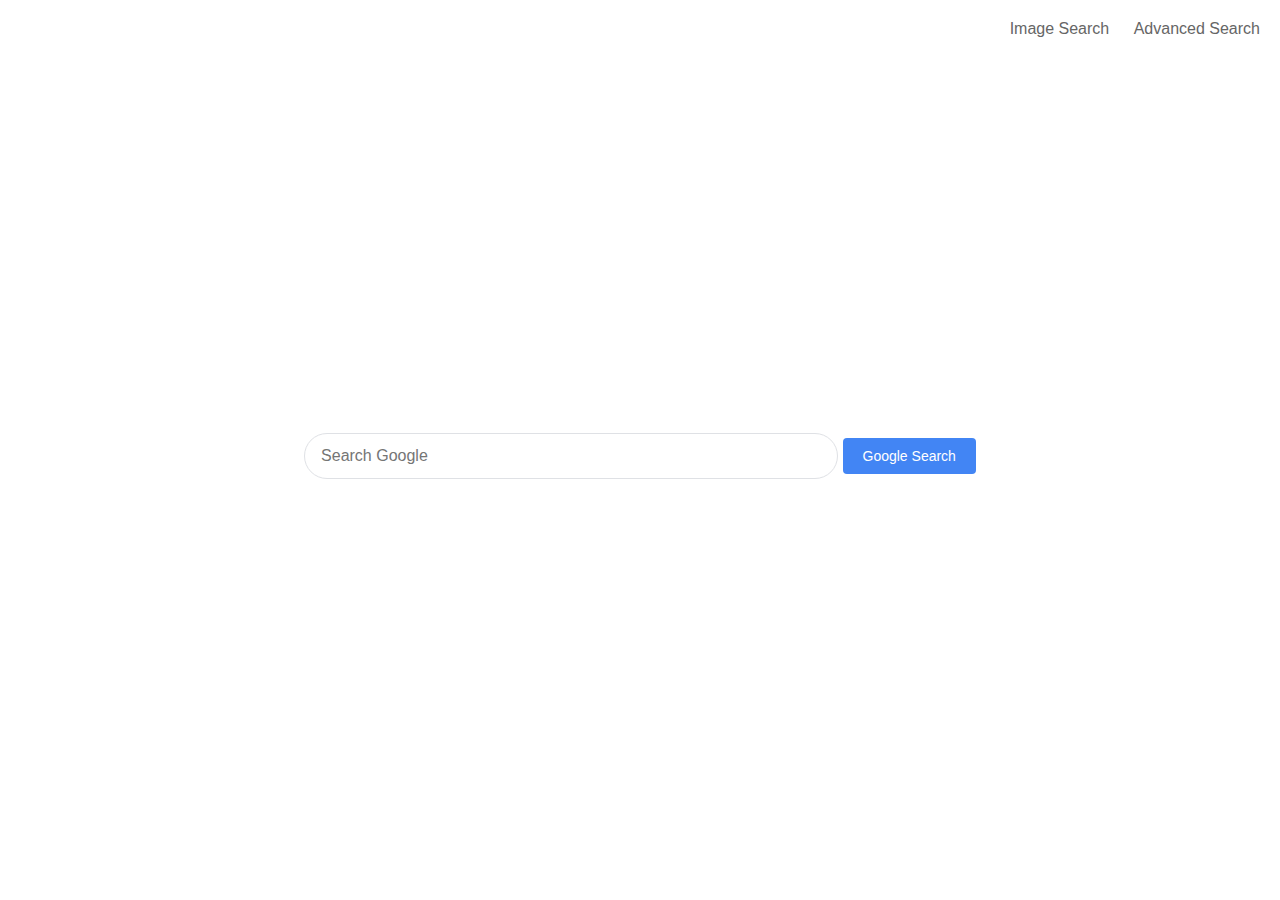
<file: html/css/index.html>
<!DOCTYPE html>
<html>
  <head>
    <title>Google Search</title>
    <link rel="stylesheet" href="styles.css" />
  </head>
  <body>
    <div class="container">
      <div class="header">
        <a href="images.html">Image Search</a>
        <a href="advanced.html">Advanced Search</a>
      </div>
      <div class="search-container">
        <form action="https://www.google.com/search" method="get">
          <input
            type="text"
            name="q"
            class="search-input"
            placeholder="Search Google"
          />
          <button type="submit" class="search-button">Google Search</button>
          <input type="hidden" name="btnI" value="1" />
        </form>
      </div>
    </div>
  </body>
</html>
</file>
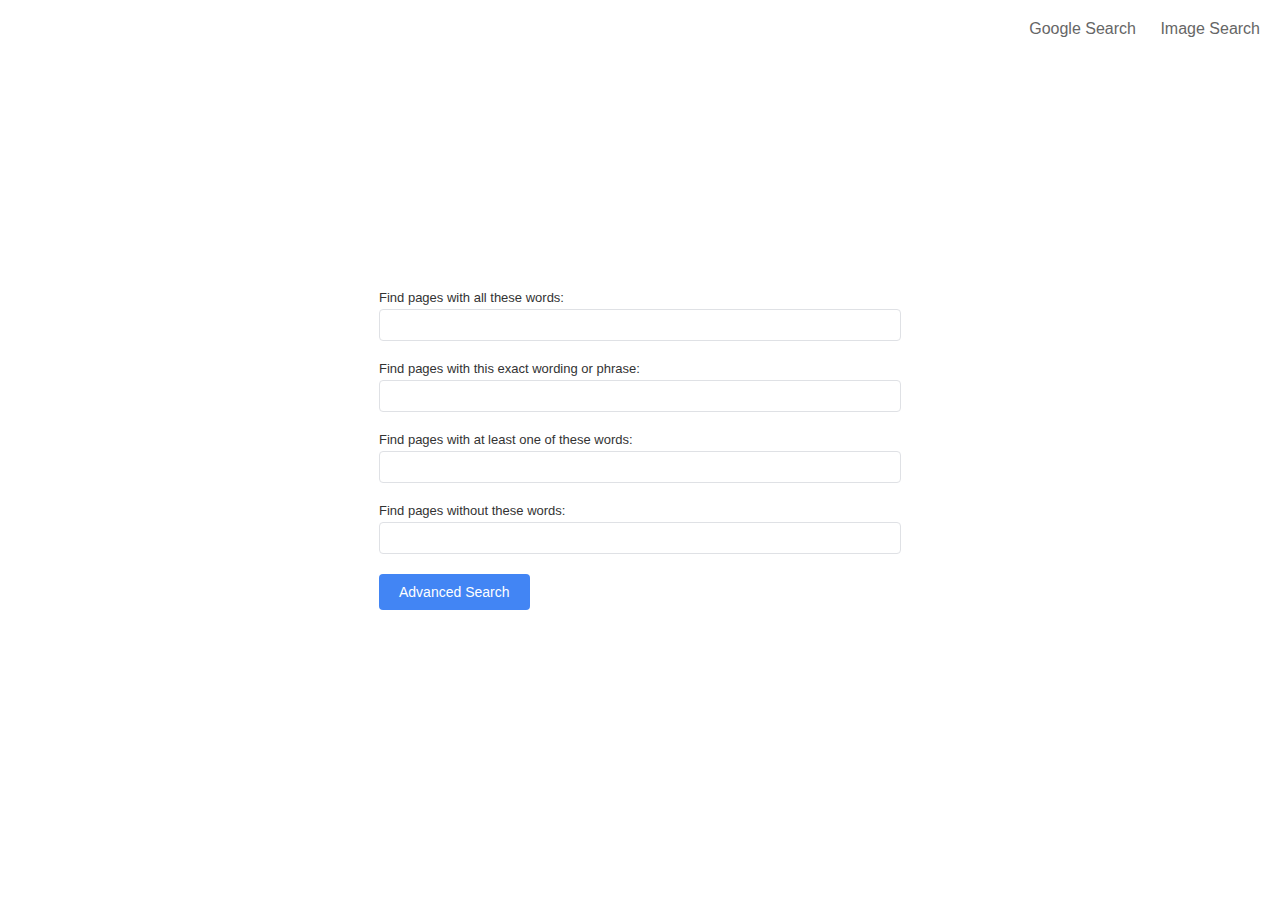
<file: html/css/advanced.html>
<!DOCTYPE html>
<html>
<head>
    <title>Google Advanced Search</title>
    <link rel="stylesheet" href="./styles.css">
</head>
<body>
    <div class="container">
        <div class="header">
            <a href="index.html">Google Search</a>
            <a href="images.html">Image Search</a>
        </div>
        <div class="search-container">
            <form action="https://www.google.com/search" method="get">
                <div class="advanced-search-field">
                    <label for="all-words">Find pages with all these words:</label>
                    <input type="text" name="as_q" id="all-words" class="search-input">
                </div>
                <div class="advanced-search-field">
                    <label for="exact-phrase">Find pages with this exact wording or phrase:</label>
                    <input type="text" name="as_epq" id="exact-phrase" class="search-input">
                </div>
                <div class="advanced-search-field">
                    <label for="any-words">Find pages with at least one of these words:</label>
                    <input type="text" name="as_oq" id="any-words" class="search-input">
                </div>
                <div class="advanced-search-field">
                    <label for="exclude-words">Find pages without these words:</label>
                    <input type="text" name="as_eq" id="exclude-words" class="search-input">
                </div>
                <button type="submit" class="advanced-search-button">Advanced Search</button>
            </form>
        </div>
    </div>
</body>
</html>
</file>
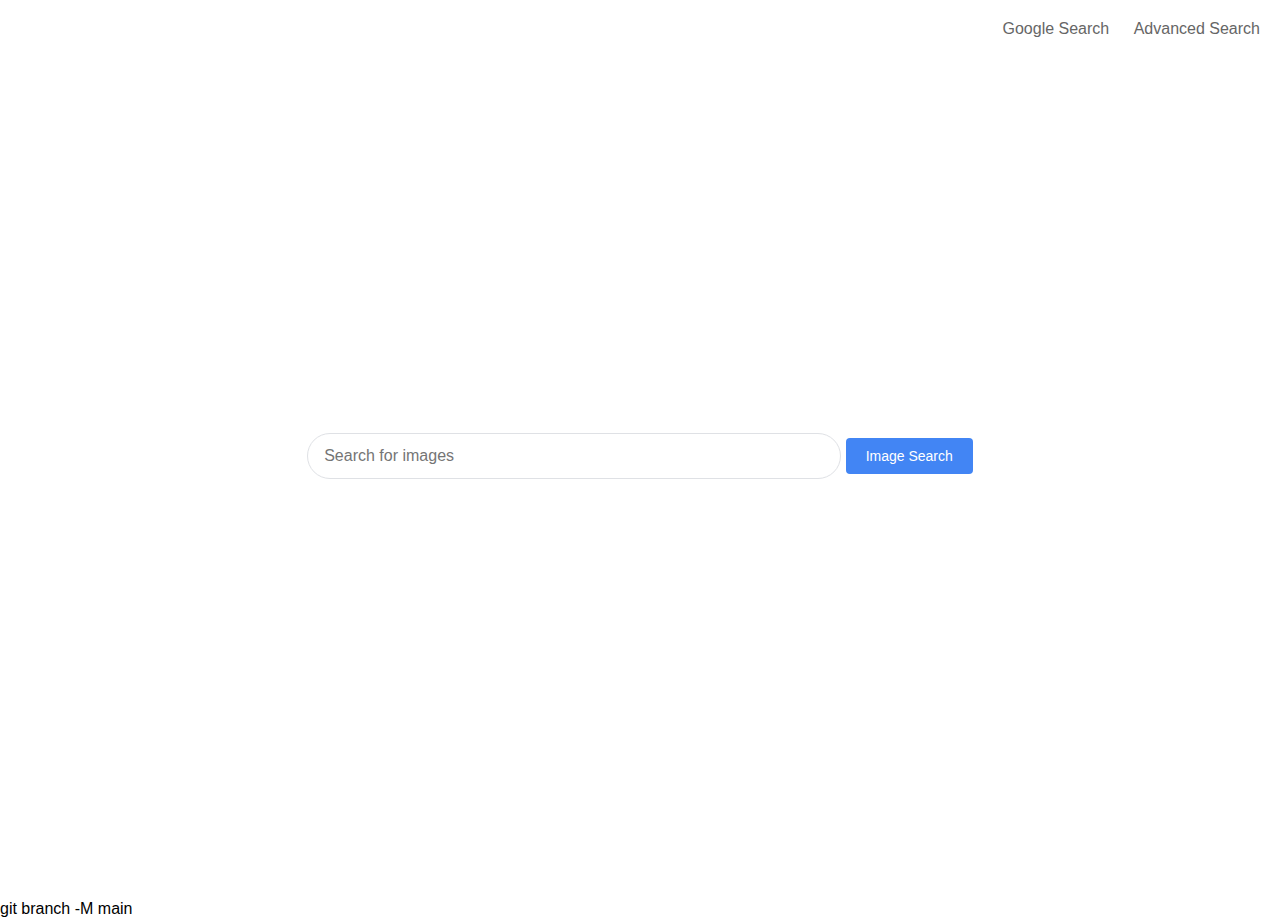
<file: html/css/images.html>
<!DOCTYPE html>
<html>
<head>
    <title>Google Image Search</title>
    <link rel="stylesheet" href="styles.css">
</head>
<body>
    <div class="container">
        <div class="header">
            <a href="index.html">Google Search</a>
            <a href="advanced.html">Advanced Search</a>
        </div>
        <div class="search-container">
            <form action="https://www.google.com/search" method="get">
                <input type="text" name="q" class="search-input" placeholder="Search for images">
                <input type="hidden" name="tbm" value="isch">
                <button type="submit" class="search-button">Image Search</button>
            </form>
        </div>
    </div>
</body>
</html>git branch -M main
</file>
<file: html/css/styles.css>
body {
    font-family: Arial, sans-serif;
    margin: 0;
    padding: 0;
}

.container {
    display: flex;
    flex-direction: column;
    align-items: center;
    justify-content: center;
    height: 100vh;
}

.header {
    position: absolute;
    top: 20px;
    right: 20px;
}

.header a {
    color: #666;
    text-decoration: none;
    margin-left: 20px;
}

.search-container {
    display: flex;
    flex-direction: column;
    align-items: center;
}

.search-input {
    width: 500px;
    height: 44px;
    padding: 0 16px;
    border: 1px solid #dfe1e5;
    border-radius: 24px;
    font-size: 16px;
}

.search-button {
    margin-top: 16px;
    background-color: #4285f4;
    color: #fff;
    border: none;
    border-radius: 4px;
    padding: 10px 20px;
    font-size: 14px;
    cursor: pointer;
}

.advanced-search-field {
    display: flex;
    flex-direction: column;
    align-items: flex-start;
    margin-bottom: 20px;
}

.advanced-search-field label {
    font-size: 13px;
    color: #333;
    margin-bottom: 4px;
}

.advanced-search-field input {
    width: 500px;
    height: 30px;
    padding: 0 10px;
    border: 1px solid #dfe1e5;
    border-radius: 4px;
    font-size: 14px;
}

.advanced-search-button {
    background-color: #4285f4;
    color: #fff;
    border: none;
    border-radius: 4px;
    padding: 10px 20px;
    font-size: 14px;
    cursor: pointer;
}
</file>
